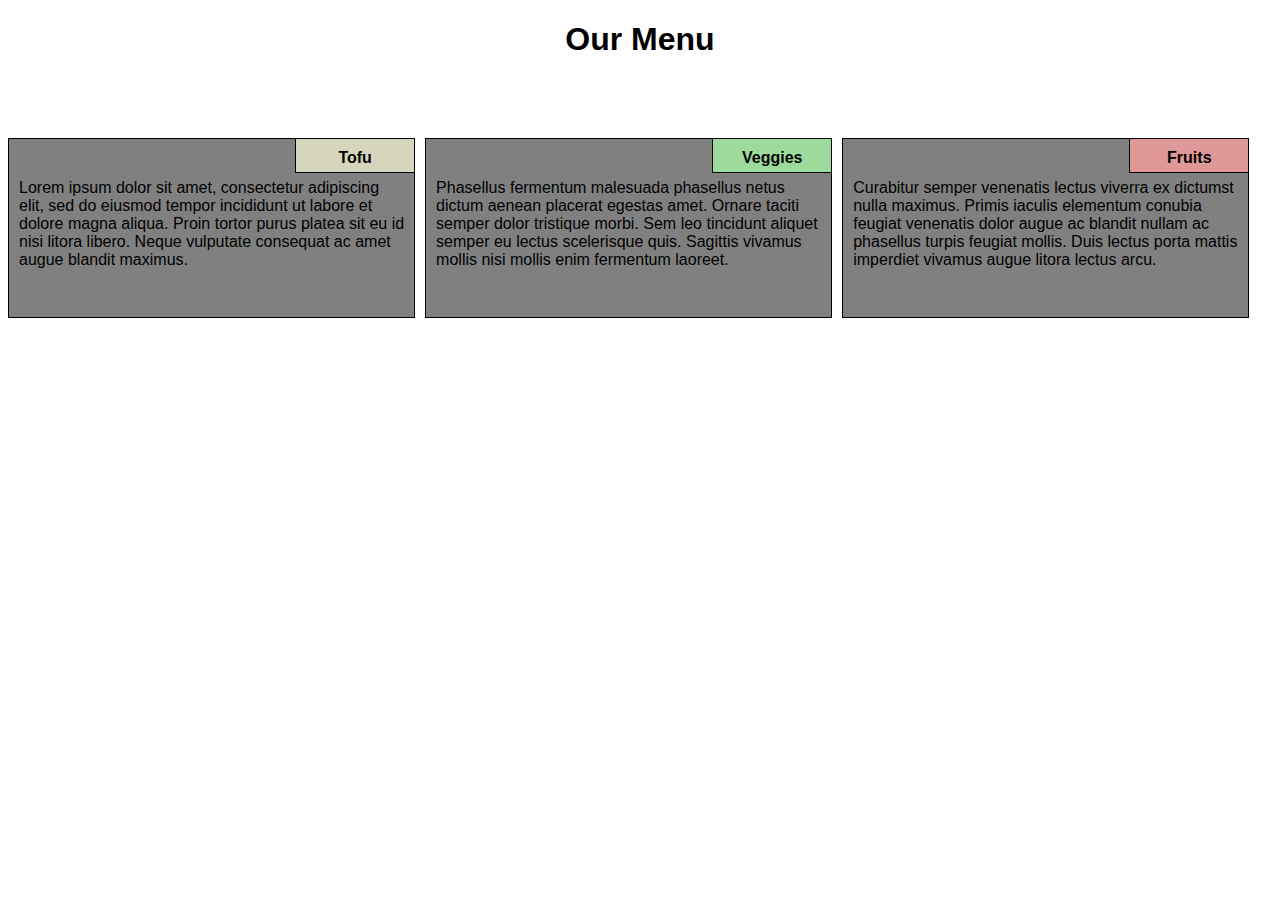
<file: module2-solution/index.html>
<!DOCTYPE html>
<html lang="en">
    <head>
        <meta charset="utf-8">
        <title>Vegan Restaurant</title>

        <meta name="viewport" content="width=device-width, inital-scale=1">
        <link rel="stylesheet" href="styles/styles.css">
        
    </head>
    <body>
        <h1>Our Menu</h1>

    <!--col-xs-12 means that in the mobile mode, one section takes a whole row of the page to itself,
    col-md-6 means that the two first sections take a whole row of the page to itself in tablet mode and col-md-12 that 
    the third section get's its own row. col-lg-4 means that all three sections are beside one another on a row in the desktop mode-->
    
    <div class="row">
      <section class="col-lg-4 col-md-6 col-xs-12">
        <p>Lorem ipsum dolor sit amet, consectetur adipiscing elit, sed do eiusmod tempor incididunt ut 
          labore et dolore magna aliqua. Proin tortor purus platea sit eu id nisi litora libero. Neque vulputate consequat ac 
          amet augue blandit maximus. 
        </p>
        <p id="p1">Tofu</p>
    </section>
      <section class="col-lg-4 col-md-6 col-xs-12">
        <p>Phasellus fermentum malesuada phasellus netus dictum aenean placerat egestas amet. 
          Ornare taciti semper dolor tristique morbi. Sem leo tincidunt aliquet semper eu lectus scelerisque quis. 
          Sagittis vivamus mollis nisi mollis enim fermentum laoreet.
        </p>
        <p id="p2">Veggies</p>
    </section>
      <section class="col-lg-4 col-md-12 col-xs-12">
        <p>Curabitur semper venenatis lectus viverra ex dictumst nulla maximus. 
          Primis iaculis elementum conubia feugiat venenatis dolor augue ac blandit nullam ac phasellus turpis feugiat mollis. 
          Duis lectus porta mattis imperdiet vivamus augue litora lectus arcu. 
        </p>
        <p id="p3">Fruits</p>
    </section>
    </div>

    </body>
</html>
</file>
<file: module2-solution/styles/styles.css>
/* || Base styles*/
* {
    box-sizing: border-box;
}

html {
    font-family:'Gill Sans', 'Gill Sans MT', Calibri, 'Trebuchet MS', sans-serif;
}

body {
    display: block;
}
  
h1 {
    margin-bottom: 5%;
    text-align: center;
}

/*Margin-right and margin-left in auto centers our paragraph. Width must be specified for that to happen*/
p {
    background-color: grey;
    border: 1px solid black;
    height: 180px;
    margin-right: 10px;
    padding: 40px 10px 5px 10px;
}

/* Position absolute is coming in relation to the relative position of section! Top 0 and right 0 means, that these p-s are in the
top right corner of section.
*/

#p1 {
    background-color: rgb(214, 214, 189);
    position: absolute;
    top: 0;
    right: 0;
    font-weight: bold;
    height: 35px;
    width: 120px;
    padding: 10px;
    text-align: center; 
}

#p2 {
    background-color: rgb(157, 219, 157);
    position: absolute;
    top: 0;
    right: 0;
    font-weight: bold;
    height: 35px;
    width: 120px;
    padding: 10px;
    text-align: center; 
}

#p3 {
    background-color: rgb(223, 152, 152);
    position: absolute;
    top: 0;
    right: 0;
    font-weight: bold;
    height: 35px;
    width: 120px;
    padding: 10px;
    text-align: center; 
}

section {
    position: relative;
}

  
/* Simple Responsive Framework*/
.row {
    width: 100%;
}
  
/* ||Desktop Version*/
  
/*12-column-layout: Each column 100%:12*/
  
@media (min-width: 992px) {
    .col-lg-1, .col-lg-2, .col-lg-3, .col-lg-4, 
    .col-lg-5, .col-lg-6, .col-lg-7, .col-lg-8,
    .col-lg-9, .col-lg-10, .col-lg-11, .col-lg-12 {
      float: left;
    }
  
    .col-lg-1 {
      width: 8.33%;
    }
  
    .col-lg-2 {
      width: 16.66%;
    }
  
    .col-lg-3 {
      width: 25%;
    }
  
    .col-lg-4 {
      width: 33%;
    }
  
    .col-lg-5 {
      width: 41.66%;
    }
  
    .col-lg-6 {
      width: 50%;
    }
  
    .col-lg-7 {
      width: 58.33%;
    }
  
    .col-lg-8 {
      width: 66.66%;
    }
  
    .col-lg-9 {
      width: 74.99%;
    }
  
    .col-lg-10 {
      width: 83.33%;
    }
  
    .col-lg-11 {
      width: 91.66%;
    }
  
    .col-lg-12 {
      width: 100%;
    }
  }
  
  
  /***** Tablet version *****/
  
  @media (min-width: 768px) and (max-width: 991px) {
    .col-md-1, .col-md-2, .col-md-3, .col-md-4, 
    .col-md-5, .col-md-6, .col-md-7, .col-md-8,
    .col-md-9, .col-md-10, .col-md-11, .col-md-12 {
      float: left;
    }
  
    .col-md-1 {
      width: 8.33%;
    }
  
    .col-md-2 {
      width: 16.66%;
    }
  
    .col-md-3 {
      width: 25%;
    }
  
    .col-md-4 {
      width: 33%;
    }
  
    .col-md-5 {
      width: 41.66%;
    }
  
    .col-md-6 {
      width: 50%;
    }
  
    .col-md-7 {
      width: 58.33%;
    }
  
    .col-md-8 {
      width: 66.66%;
    }
  
    .col-md-9 {
      width: 74.99%;
    }
  
    .col-md-10 {
      width: 83.33%;
    }
  
    .col-md-11 {
      width: 91.66%;
    }
  
    .col-md-12 {
      width: 100%;
    }  
  }

  /* || Mobile version */
  
  @media (max-width: 767px) {
    .col-xs-1, .col-xs-2, .col-xs-3, .col-xs-4, 
    .col-xs-5, .col-xs-6, .col-xs-7, .col-xs-8,
    .col-xs-9, .col-xs-10, .col-xs-11, .col-xs-12 {
      float: left;
    }
  
    .col-xs-1 {
      width: 8.33%;
    }
  
    .col-xs-2 {
      width: 16.66%;
    }
  
    .col-xs-3 {
      width: 25%;
    }
  
    .col-xs-4 {
      width: 33%;
    }
  
    .col-xs-5 {
      width: 41.66%;
    }
  
    .col-xs-6 {
      width: 50%;
    }
  
    .col-xs-7 {
      width: 58.33%;
    }
  
    .col-xs-8 {
      width: 66.66%;
    }
  
    .col-xs-9 {
      width: 74.99%;
    }
  
    .col-xs-10 {
      width: 83.33%;
    }
  
    .col-xs-11 {
      width: 91.66%;
    }
  
    .col-xs-12 {
      width: 100%;
    }  
  }
</file>
